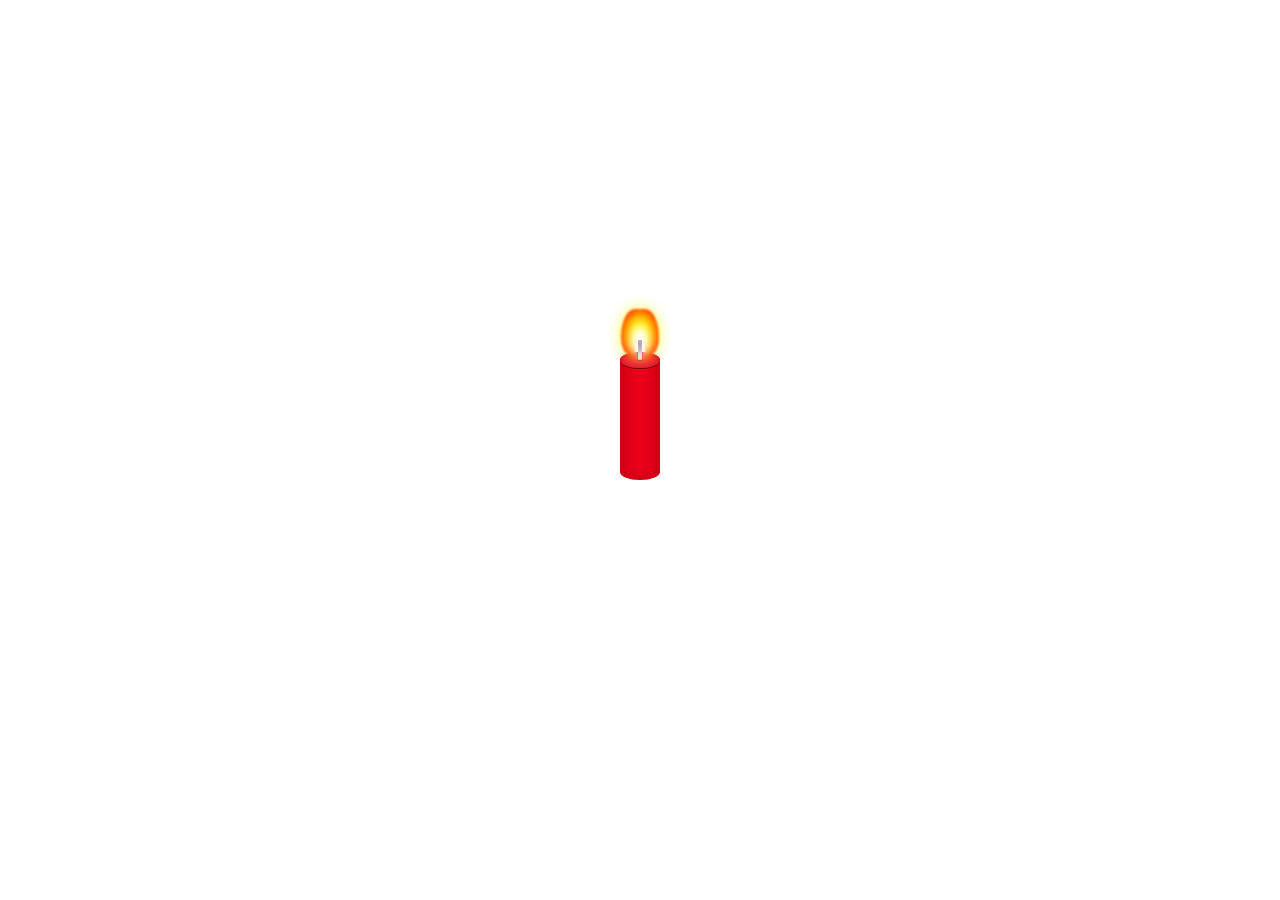
<file: Candle/index.html>
<!DOCTYPE html>
<html lang="en">
<head>
	<meta charset="UTF-8">
	<title>Document</title>
	<link rel="stylesheet" href="css/index.css">
</head>
<body>
	<div class="demo">
		<div class="candle"  onclick="this.classList.toggle('out');">
			<div class="candle-body"></div>
			<div class="candle-flame"></div>
			<div class="candle-smoke">
				<span class="s1"></span>
				<span class="s2"></span>
				<span class="s3"></span>
				<span class="s4"></span>
				<span class="s5"></span>
				<span class="s6"></span>
				<span class="s7"></span>
				<span class="s8"></span>
				<span class="s9"></span>
			</div>
		</div>
	</div>
</body>
</html>
</file>
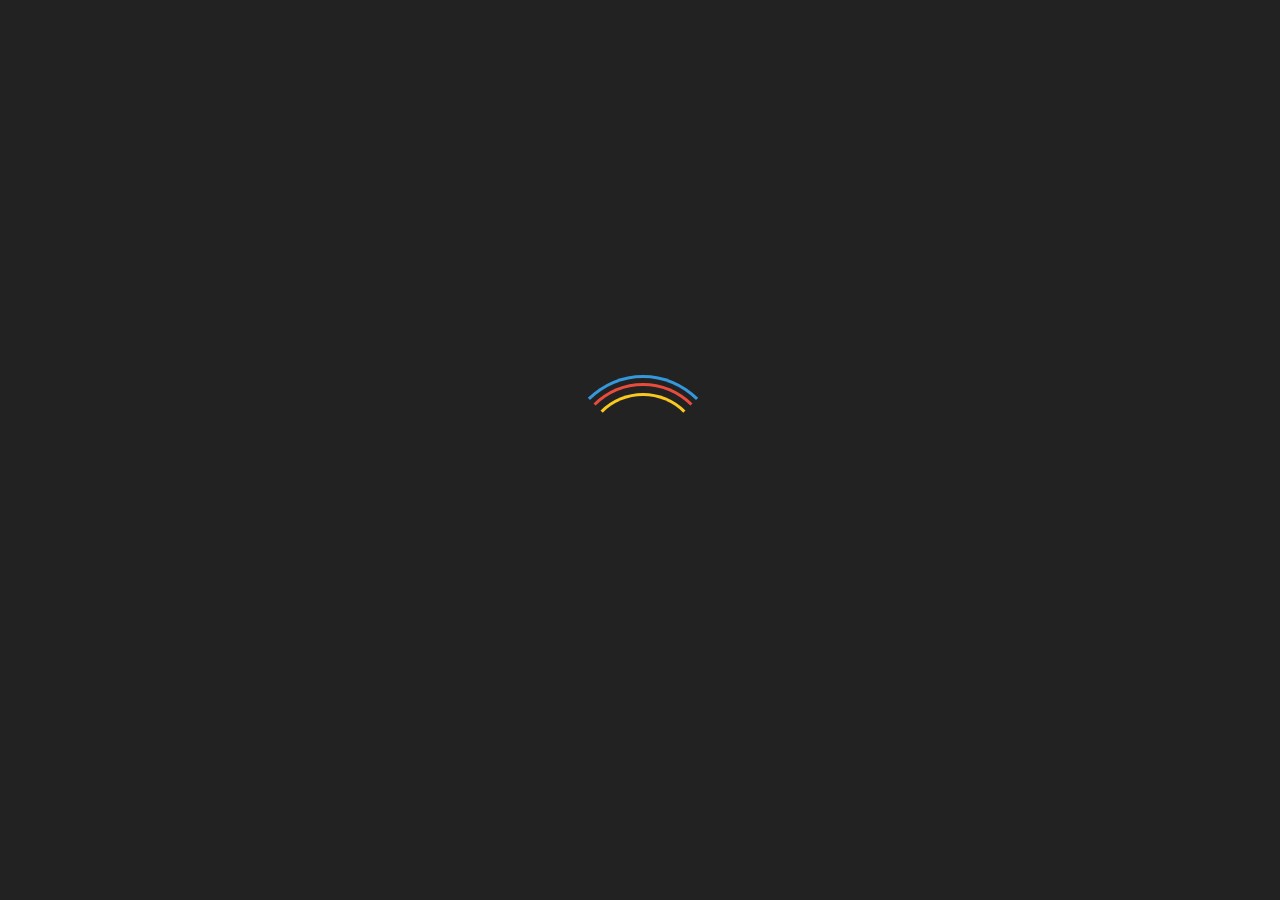
<file: Preloading/index.html>
<!DOCTYPE html>
<html lang="en">
<head>
	<meta charset="UTF-8">
	<title>Document</title>
	<link rel="stylesheet" href="css/index.css">
</head>
<body>
	<div id="loader-wrapper">
		<div id="loader"></div>

		<div class="loader-section section-left"></div>
		<div class="loader-section section-right"></div>
	</div>
	<div id="content">
		<h2>This is our page title</h2>
		<p>Lorem ipsum dolor sit amet.</p>
	</div>
</body>
</html>
</file>
<file: Candle/css/index.css>
.candle{
	position: absolute;
	top: 40%;
	left: 0;
	right: 0;
	width: 40px;
	margin: auto;
	cursor: pointer;
}
.candle-body{
	width: 40px;
	height: 120px;
	background-color: #E90018;
	border-radius: 0 0 40px 40px/0 0 16px 16px;
	box-shadow: inset 8px 0 12px rgba(0, 0, 0, .1),inset -8px 0 12px rgba(0, 0, 0, .1);
	position: relative;
}
.candle-body::before{
	content: "";
	position: absolute;
	height: 16px;
	border-radius: 50%;
	background-color: #EF4D65;
	top: -8px;
	left: 0;
	right: 0;
	box-shadow: inset 0 0 20px #E90018,inset 0 0 5px rgba(0, 0, 0, .2),0 1px rgba(0, 0, 0, .5),inset 0 2px 3px rgba(0, 0, 0, .4);
}
.candle-body::after{
	content: "";
	display: block;
	width: 4px;
	height: 20px;
	position: absolute;
	left: 0;
	right: 0;
	top: -20px;
	margin: auto;
	background-color: #fff;
	background-image: linear-gradient(to bottom,#311,#edd3d1 70%,#edd3d1);
	border-radius: 0 0 4px 4px/0 0 2px 2px;
	box-shadow: 0 1px 1px rgba(0, 0, 0, .25);
}
.candle-flame{
	animation: flicker 3s infinite ease-out alternate;
	background-image: radial-gradient(ellipse at 5px 20px,rgba(75, 95, 124, 0),hsla(0, 0%, 100%, .5),#fff);
	border-radius: 37% 37% 34% 34%/70% 70% 33% 33%;
	box-shadow: 0 -8px 8px 4px #fff, 0 -15px 15px 12px #ff0,0 -15px 0 14px #f00;
	width: 10px;
	height: 20px;
	position: absolute;
	bottom: 100%;
	left: 0;
	right: 0;
	top: -24px;
	margin: auto;
	transform-origin: center bottom;
	filter: blur(1px);
}
.out .candle-flame {
    display: none;
}

@keyframes flicker{
	0%{
		transform: scale(1);
	}
	20%{
		transform: scale(1.1, 0.9) rotate(3deg);
	}
	50%{
		transform: scale(1,1.2);
	}
	80%{
		transform: scale(0.9,1.1) rotate(-3deg);
	}
	100%{
		transform: scale(1);
	}
}

.candle-smoke{
	position: absolute;
	left: 50%;
	top: -15px;
	transform: scale(.5);
	transform-origin: bottom center;
	filter: blur(3px);
	opacity: 0;
}

.out .candle-smoke {
    animation: smokeOut 30s both;
}
@keyframes smokeOut{
	10%{ opacity: 1; }
	0%,100%{opacity: 0;}
}

.candle-smoke span{
	position: absolute;
	bottom: -9px;
	left: -9px;
	width: 18px;
	height: 18px;
	background-image: radial-gradient(closest-side circle,rgba(0, 0, 0, .75),rgba(0, 0, 0, .6),rgba(0, 0, 0, .4),rgba(0, 0, 0, 0));
	border-radius: 18px;
	opacity: 0;
}
.candle:not(.out) .candle-smoke span{
	animation: none;
}

/* 烟雾动画 */
@keyframes smokeL {
    0%   { opacity: 0; transform: scale(1) translate(0, 0); }
    10%  { opacity: .8; transform: scale(1) translate(0, -7px); }
    100% { opacity: 0; transform: scale(5) translate(-4px, -26px); }
}

@keyframes smokeR {
    0%   { opacity: 0; transform: scale(1) translate(0, 0); }
    10%  { opacity: .8; transform: scale(1) translate(0, -7px); }
    100% { opacity: 0; transform: scale(5) translate(4px, -26px); }
}

.candle-smoke .s0 { animation: smokeL 10s 0s infinite; }
.candle-smoke .s1 { animation: smokeR 10s 1s infinite; }
.candle-smoke .s2 { animation: smokeL 10s 2s infinite; }
.candle-smoke .s3 { animation: smokeR 10s 3s infinite; }
.candle-smoke .s4 { animation: smokeL 10s 4s infinite; }
.candle-smoke .s5 { animation: smokeR 10s 5s infinite; }
.candle-smoke .s6 { animation: smokeL 10s 6s infinite; }
.candle-smoke .s7 { animation: smokeR 10s 7s infinite; }
.candle-smoke .s8 { animation: smokeL 10s 8s infinite; }
.candle-smoke .s9 { animation: smokeR 10s 9s infinite; }
</file>
<file: Preloading/css/index.css>
#loader-wrapper{
	position: fixed;
	left: 0;
	top: 0;
	width: 100%;
	height: 100%;
	z-index: 1000;
}
#loader{
	display: block;
	position: relative;
	left: 50%;
	top: 50%;
	width: 150px;
	height: 150px;
	border: 3px solid transparent;
	border-top-color: #3498db;
	z-index: 1500;
	margin: -75px 0 0 -75px;
	border-radius: 50%;
	animation: spin 2s linear infinite;
}
#loader::before{
	content: "";
	position: absolute;
	top: 5px;
	left: 5px;
	right: 5px;
	bottom: 5px;
	border: 3px solid transparent;
	border-top-color: #e74c3c;
	border-radius: 50%;
	animation: spin 3s linear infinite;
}
#loader::after{
	content: "";
	position: absolute;
	top: 15px;
	left: 15px;
	right: 15px;
	bottom: 15px;
	border: 3px solid transparent;
	border-top-color: #f9c922;
	border-radius: 50%;
	animation: spin 1.5s linear infinite;
}
#loader-wrapper .loader-section{
	position: fixed;
	top: 0;
	width: 51%;
	height: 100%;
	background-color: #222;
	z-index: 1000;
}
#loader-wrapper .loader-section.section-left{
	left: 0;
	
}
#loader-wrapper .loader-section.section-right{
	right: 0;
	
}

h1{
	color: #eee;
}

#content{
	margin: 0 auto;
	padding-bottom: 50px;
	width: 80%;
	max-width: 978px;
}

.loader #loader-wrapper .loader-section.section-left{
	transform: translateX(-100%);
	transition: all 0.7s 0.3s cubic-bezier(0.645,0.045,0.355,1.000);
}
.loader #loader-wrapper .loader-section.section-right{
	transform: translateX(100%);
	transition: all 0.7s 0.3s cubic-bezier(0.645,0.045,0.355,1.000);
}
.loader #loader{
	opacity: 0;
	transition: all 0.3s ease-out;
}
.loader #loader-wrapper{
	visibility: hidden;
	transform: translateY(-100%);
	transition: all 0.3s 1s ease-out
}
@keyframes spin{
	0%{
		transform: rotate(0deg);
	}
	100%{
		transform: rotate(360deg);
	}
}
</file>
